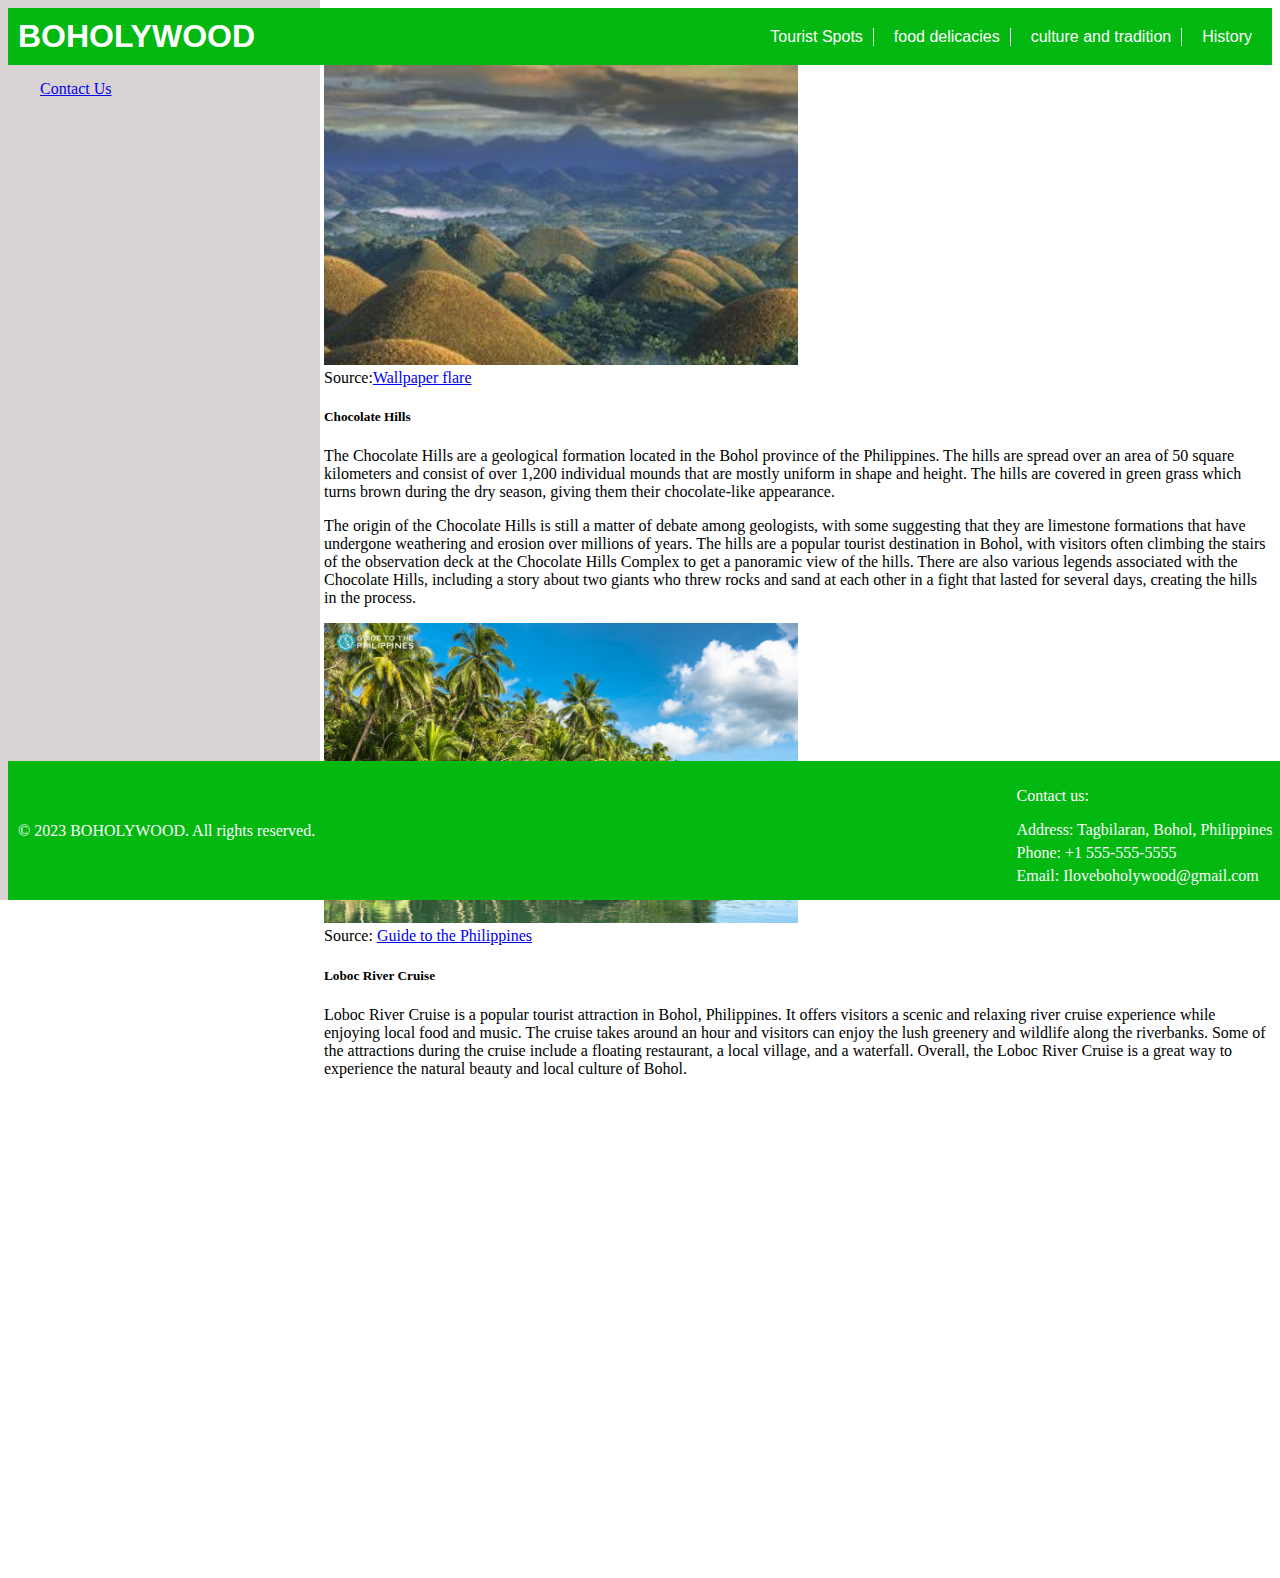
<file: index.html>
<!DOCTYPE html>
<html>
<head>
	<meta name="viewport" content="width=device-width, initial-scale=1.0">
	<title>BOHOLYWOOD</title>
	<link rel="stylesheet" type="text/css" href="style.css">
</head>



<body>

<header style="font-family: Arial, sans-serif;">
	<div class="logo">
		<h1>BOHOLYWOOD</h1>
	</div>
	<nav>
		<ul class="menu">
            <li><a href="index.html" id="tourist_spots">Tourist Spots</a></li>
			<li><a href="food_delicacies.html">food delicacies</a></li>
			<li><a href="culture_tradition.html">culture and tradition</a></li>
			<li><a href="history.html">History</a></li>
		</ul>
		<a href="#" class="toggle-nav">&#9776;</a>
	</nav>
</header>

<main  >  
    <div class="container">
        <div class="col-sm-3">
            <aside>
                <ul class="sidebar-menu" style="margin-top:80px;">
                    <li style="cursor: pointer;"> <a href="contact_us.html" >Contact Us</a></li>                    
                </ul>
            </aside>
        </div>
        <div class="row">           
            <div class="col-sm-6">
                <div class="card">
                <img src="images/chocolate_hills.jpg" alt="Your image" onclick="openModal('images/chocolate_hills.jpg')" style="cursor:pointer;">
                <div class="card-body">
                    <label>Source:</label><a href="https://www.google.com/url?sa=i&url=https%3A%2F%2Fwww.wallpaperflare.com%2Fchocolate-hills-at-sunrise-bohol-island-philippines-asia-wallpaper-brrgo&psig=AOvVaw3DMEofHnwprYBhg64Fi-35&ust=1681301416559000&source=images&cd=vfe&ved=0CBMQjhxqFwoTCMj_moLmof4CFQAAAAAdAAAAABAE">Wallpaper flare</a>
                    <h5 class="card-title">Chocolate Hills</h5>
                    <div class="col-sm-3">
                    <p class="card-text">The Chocolate Hills are a geological formation located in the Bohol province of the Philippines. The hills are spread over an area of 50 square kilometers and consist of over 1,200 individual mounds that are mostly uniform in shape and height. The hills are covered in green grass which turns brown during the dry season, giving them their chocolate-like appearance.</p>
                    <p class="card-text">The origin of the Chocolate Hills is still a matter of debate among geologists, with some suggesting that they are limestone formations that have undergone weathering and erosion over millions of years. The hills are a popular tourist destination in Bohol, with visitors often climbing the stairs of the observation deck at the Chocolate Hills Complex to get a panoramic view of the hills. There are also various legends associated with the Chocolate Hills, including a story about two giants who threw rocks and sand at each other in a fight that lasted for several days, creating the hills in the process.</p>
                    </div>                
                </div>
                </div>
            </div>
            <div class="col-sm-6" style="margin-bottom: 500px;">
                <div class="card">
                <img src="images/loboc-river-cruise-in-bohol.jpg" alt="Your image" onclick="openModal('images/loboc-river-cruise-in-bohol.jpg')" style="cursor:pointer;">
                <div class="card-body">
                    <label>Source:</label> <a href="https://guidetothephilippines.ph/destinations-and-attractions/loboc-river-cruise">Guide to the Philippines</a>
                    <h5 class="card-title">Loboc River Cruise</h5>
                    <div class="col-sm-3">
                    <p class="card-text">Loboc River Cruise is a popular tourist attraction in Bohol, Philippines. It offers visitors a scenic and relaxing river cruise experience while enjoying local food and music. The cruise takes around an hour and visitors can enjoy the lush greenery and wildlife along the riverbanks. Some of the attractions during the cruise include a floating restaurant, a local village, and a waterfall. Overall, the Loboc River Cruise is a great way to experience the natural beauty and local culture of Bohol.</p>
                    </div>                
                </div>
                </div>
            </div>
        </div>
    </div>
</main>

<footer>
    <div class="footer-content">
      <div class="footer-info">
        <p>&copy; 2023 BOHOLYWOOD. All rights reserved.</p>       
      </div>
      <ul class="contact-list">
        <p>Contact us:</p>
        <li>Address: Tagbilaran, Bohol, Philippines</li>
        <li>Phone: +1 555-555-5555</li>
        <li>Email: Iloveboholywood@gmail.com</li>
      </ul>
    </div>
  </footer>
  
<script src="script.js"></script>

</body>
</html>
</file>
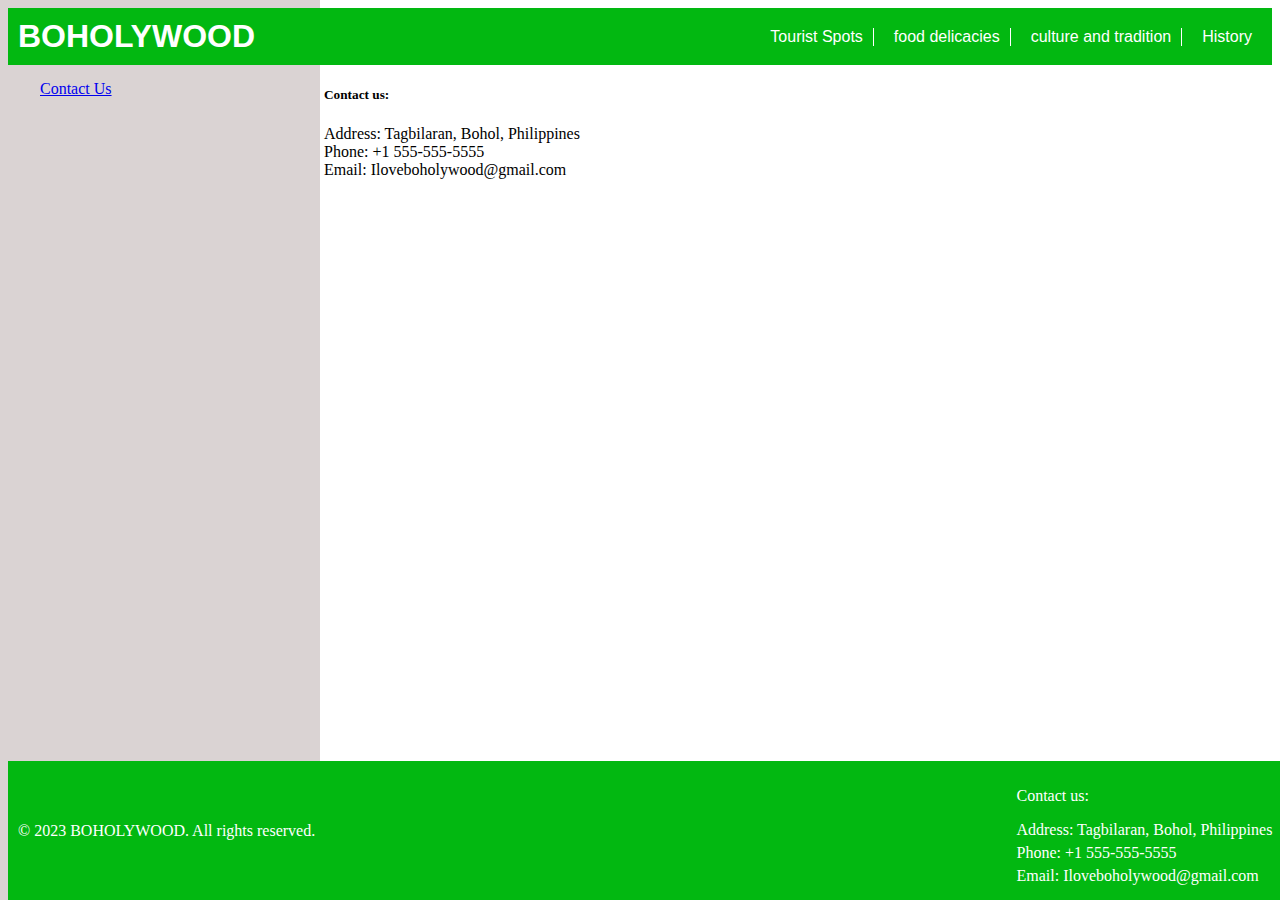
<file: contact_us.html>
<!DOCTYPE html>
<html>
<head>
	<meta name="viewport" content="width=device-width, initial-scale=1.0">
	<title>BOHOLYWOOD</title>
	<link rel="stylesheet" type="text/css" href="style.css">
</head>



<body>

<header style="font-family: Arial, sans-serif;">
	<div class="logo">
		<h1>BOHOLYWOOD</h1>
	</div>
	<nav>
		<ul class="menu">
            <li><a href="index.html" id="tourist_spots">Tourist Spots</a></li>
			<li><a href="food_delicacies.html">food delicacies</a></li>
			<li><a href="culture_tradition.html">culture and tradition</a></li>
			<li><a href="history.html">History</a></li>
		</ul>
		<a href="#" class="toggle-nav">&#9776;</a>
	</nav>
</header>

<main  >  
    <div class="container">
        <div class="col-sm-3">
            <aside>
                <ul class="sidebar-menu" style="margin-top:80px;">
                    <li style="cursor: pointer;"> <a href="contact_us.html" >Contact Us</a></li>                     
                </ul>
            </aside>
        </div>
        <div class="row">           
            <div class="col-sm-6">
                <div class="card">                 
                <div class="card-body">
                    <h5 class="card-title">Contact us:</h5>
                    <div class="col-sm-3">                         
                        <li>Address: Tagbilaran, Bohol, Philippines</li>
                        <li>Phone: +1 555-555-5555</li>
                        <li>Email: Iloveboholywood@gmail.com</li>
                    </div>                
                </div>
                </div>
            </div>           
        </div>
    </div>
</main>

<footer>
    <div class="footer-content">
      <div class="footer-info">
        <p>&copy; 2023 BOHOLYWOOD. All rights reserved.</p>       
      </div>
      <ul class="contact-list">
        <p>Contact us:</p>
        <li>Address: Tagbilaran, Bohol, Philippines</li>
        <li>Phone: +1 555-555-5555</li>
        <li>Email: Iloveboholywood@gmail.com</li>
      </ul>
    </div>
  </footer>
  
<script src="script.js"></script>

</body>
</html>
</file>
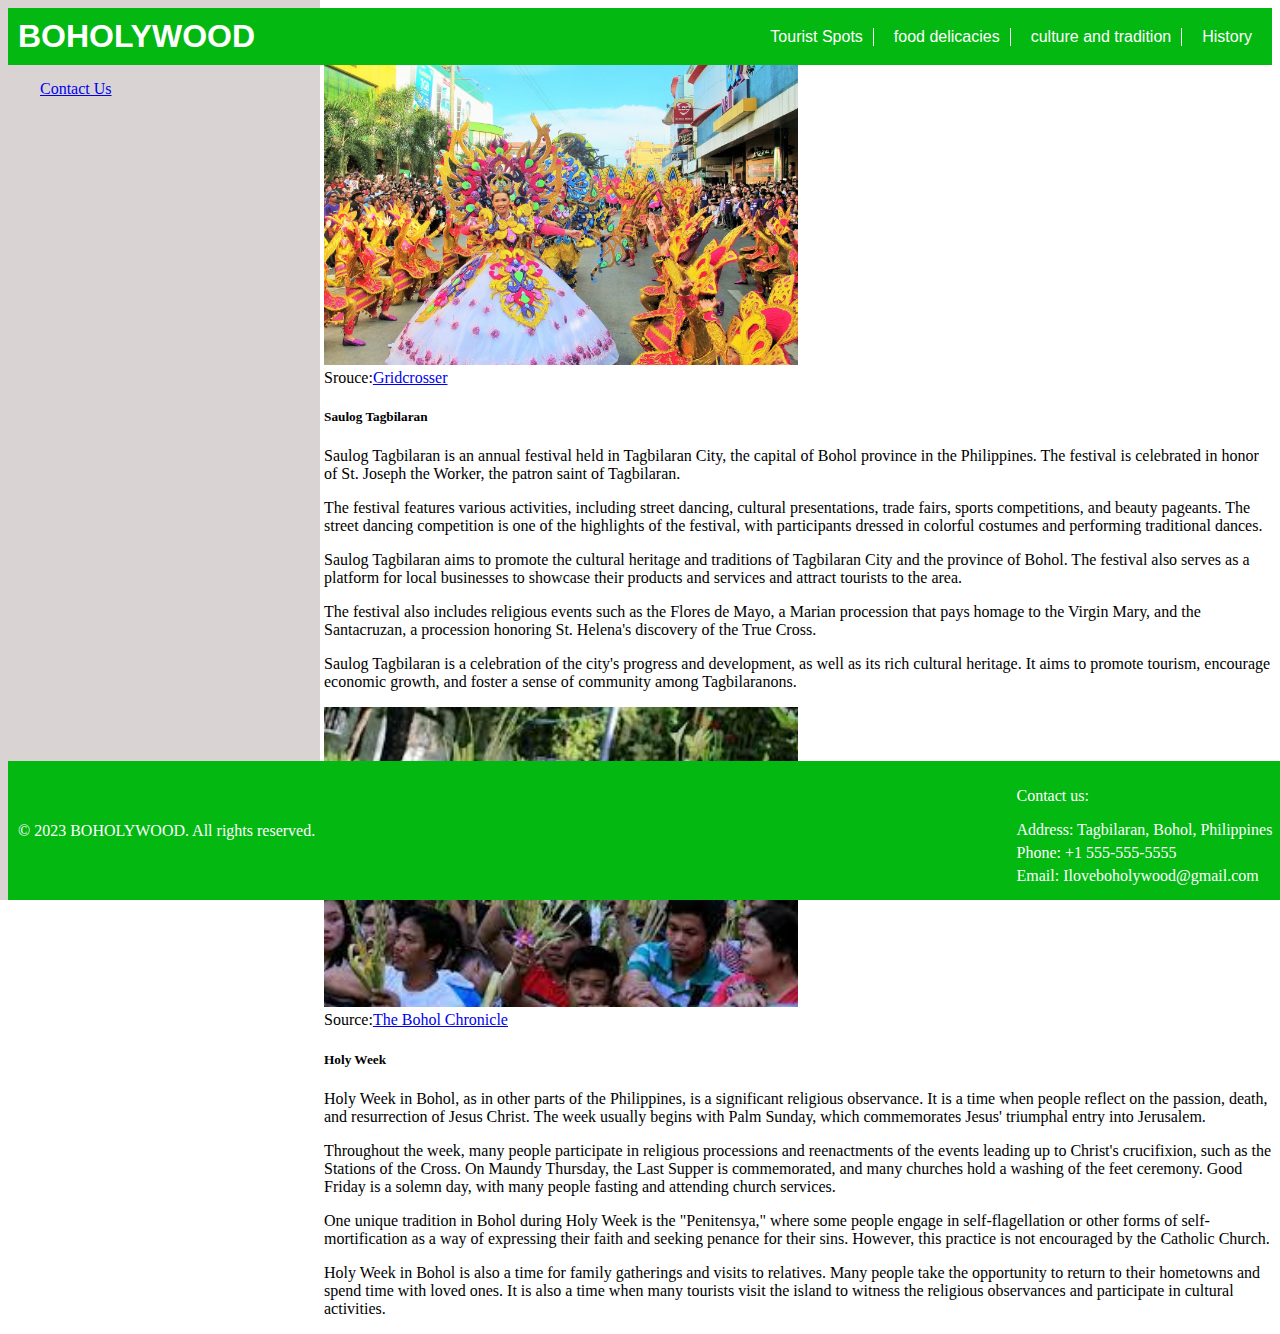
<file: culture_tradition.html>
<!DOCTYPE html>
<html>
<head>
	<meta name="viewport" content="width=device-width, initial-scale=1.0">
	<title>BOHOLYWOOD</title>
	<link rel="stylesheet" type="text/css" href="style.css">
</head>



<body>

<header style="font-family: Arial, sans-serif;">
	<div class="logo">
		<h1>BOHOLYWOOD</h1>
	</div>
	<nav>
		<ul class="menu">
			<li><a href="index.html" id="tourist_spots">Tourist Spots</a></li>
			<li><a href="food_delicacies.html">food delicacies</a></li>
			<li><a href="culture_tradition.html">culture and tradition</a></li>
			<li><a href="history.html">History</a></li>
		</ul>
		<a href="#" class="toggle-nav">&#9776;</a>
	</nav>
</header>

<main  >  
    <div class="container">
        <div class="col-sm-3">
            <aside>
                <ul class="sidebar-menu" style="margin-top:80px;">
                    <li style="cursor: pointer;"> <a href="contact_us.html" >Contact Us</a></li>                    
                </ul>
            </aside>
        </div>
        <div class="row">
            <div class="col-sm-6">
                <div class="card">
                <img src="images/saulog.JPG" alt="Your image" onclick="openModal('images/saulog.JPG')" style="cursor:pointer;">
                <div class="card-body">
                    <label>Srouce:</label><a href="https://www.google.com/imgres?imgurl=https%3A%2F%2F3.bp.blogspot.com%2F-3B79ioDd2EQ%2FWRcAmN1o0DI%2FAAAAAAAAK_A%2FxiJwk8KwkHg9UTy_4_SRAo4Vyc5P4LoswCEw%2Fs1600%2FBohol-Saulog%252BTagbilaran%252BStreet%252BDancing-May%252B1%252B2017%252BPoblacion%252B2%252B3.JPG&tbnid=hKJrL6m9ybaOhM&vet=12ahUKEwjR3rqB4KH-AhXBkVYBHX9nBCEQMygMegUIARDiAQ..i&imgrefurl=http%3A%2F%2Fgridcrosser.blogspot.com%2F2017%2F05%2Ftagbilaran-city-celebrates.html&docid=q0NxIRGE6cojLM&w=1600&h=1200&q=saulog%20tagbilaran&ved=2ahUKEwjR3rqB4KH-AhXBkVYBHX9nBCEQMygMegUIARDiAQ">Gridcrosser</a>
                    <h5 class="card-title">Saulog Tagbilaran</h5>
                        <div class="col-sm-3">
                        <p class="card-text">Saulog Tagbilaran is an annual festival held in Tagbilaran City, the capital of Bohol province in the Philippines. The festival is celebrated in honor of St. Joseph the Worker, the patron saint of Tagbilaran.</p>
                        <p class="card-text">The festival features various activities, including street dancing, cultural presentations, trade fairs, sports competitions, and beauty pageants. The street dancing competition is one of the highlights of the festival, with participants dressed in colorful costumes and performing traditional dances.</p>
                        <p class="card-text">Saulog Tagbilaran aims to promote the cultural heritage and traditions of Tagbilaran City and the province of Bohol. The festival also serves as a platform for local businesses to showcase their products and services and attract tourists to the area.</p>
                        <p class="card-text">The festival also includes religious events such as the Flores de Mayo, a Marian procession that pays homage to the Virgin Mary, and the Santacruzan, a procession honoring St. Helena's discovery of the True Cross.</p>
                        <p class="card-text">Saulog Tagbilaran is a celebration of the city's progress and development, as well as its rich cultural heritage. It aims to promote tourism, encourage economic growth, and foster a sense of community among Tagbilaranons.</p>    
                    </div>                
                </div>
                </div>
            </div>
            <div class="col-sm-6">
                <div class="card">
                <img src="images/holy_week.jpg" alt="Your image" onclick="openModal('images/holy_week.jpg')" style="cursor:pointer;">
                <div class="card-body">
                    <label>Source:</label><a href="https://www.google.com/imgres?imgurl=http%3A%2F%2Fwww.boholchronicle.com.ph%2Fwp-content%2Fuploads%2F2019%2F04%2FPalm-Sunday-Reuters.jpg&tbnid=9rW_Lpu6wMET4M&vet=12ahUKEwjThLOH46H-AhWRGogKHdK1BrcQMygAegUIARDBAQ..i&imgrefurl=https%3A%2F%2Fwww.boholchronicle.com.ph%2F2019%2F04%2F14%2Fpalm-sunday-ushers-in-holy-week%2F&docid=MYNovzTzaakFZM&w=798&h=492&q=holy%20week%20in%20bohol&client=firefox-b-d&ved=2ahUKEwjThLOH46H-AhWRGogKHdK1BrcQMygAegUIARDBAQ">The Bohol Chronicle</a>
                    <h5 class="card-title">Holy Week</h5>
                    <div class="col-sm-3">
                    <p class="card-text">Holy Week in Bohol, as in other parts of the Philippines, is a significant religious observance. It is a time when people reflect on the passion, death, and resurrection of Jesus Christ. The week usually begins with Palm Sunday, which commemorates Jesus' triumphal entry into Jerusalem.</p>
                    <p class="card-text">Throughout the week, many people participate in religious processions and reenactments of the events leading up to Christ's crucifixion, such as the Stations of the Cross. On Maundy Thursday, the Last Supper is commemorated, and many churches hold a washing of the feet ceremony. Good Friday is a solemn day, with many people fasting and attending church services.</p>    
                    <p class="card-text">One unique tradition in Bohol during Holy Week is the "Penitensya," where some people engage in self-flagellation or other forms of self-mortification as a way of expressing their faith and seeking penance for their sins. However, this practice is not encouraged by the Catholic Church.</p>    
                    <p class="card-text">Holy Week in Bohol is also a time for family gatherings and visits to relatives. Many people take the opportunity to return to their hometowns and spend time with loved ones. It is also a time when many tourists visit the island to witness the religious observances and participate in cultural activities.</p>    
                </div>                
                </div>
                </div>
            </div>           
        </div>
    </div>
</main>

<footer>
    <div class="footer-content">
      <div class="footer-info">
        <p>&copy; 2023 BOHOLYWOOD. All rights reserved.</p>        
      </div>
      <ul class="contact-list">
        <p>Contact us:</p>
        <li>Address: Tagbilaran, Bohol, Philippines</li>
        <li>Phone: +1 555-555-5555</li>
        <li>Email: Iloveboholywood@gmail.com</li>
      </ul>
    </div>
  </footer>
  
<script src="script.js"></script>

</body>
</html>
</file>
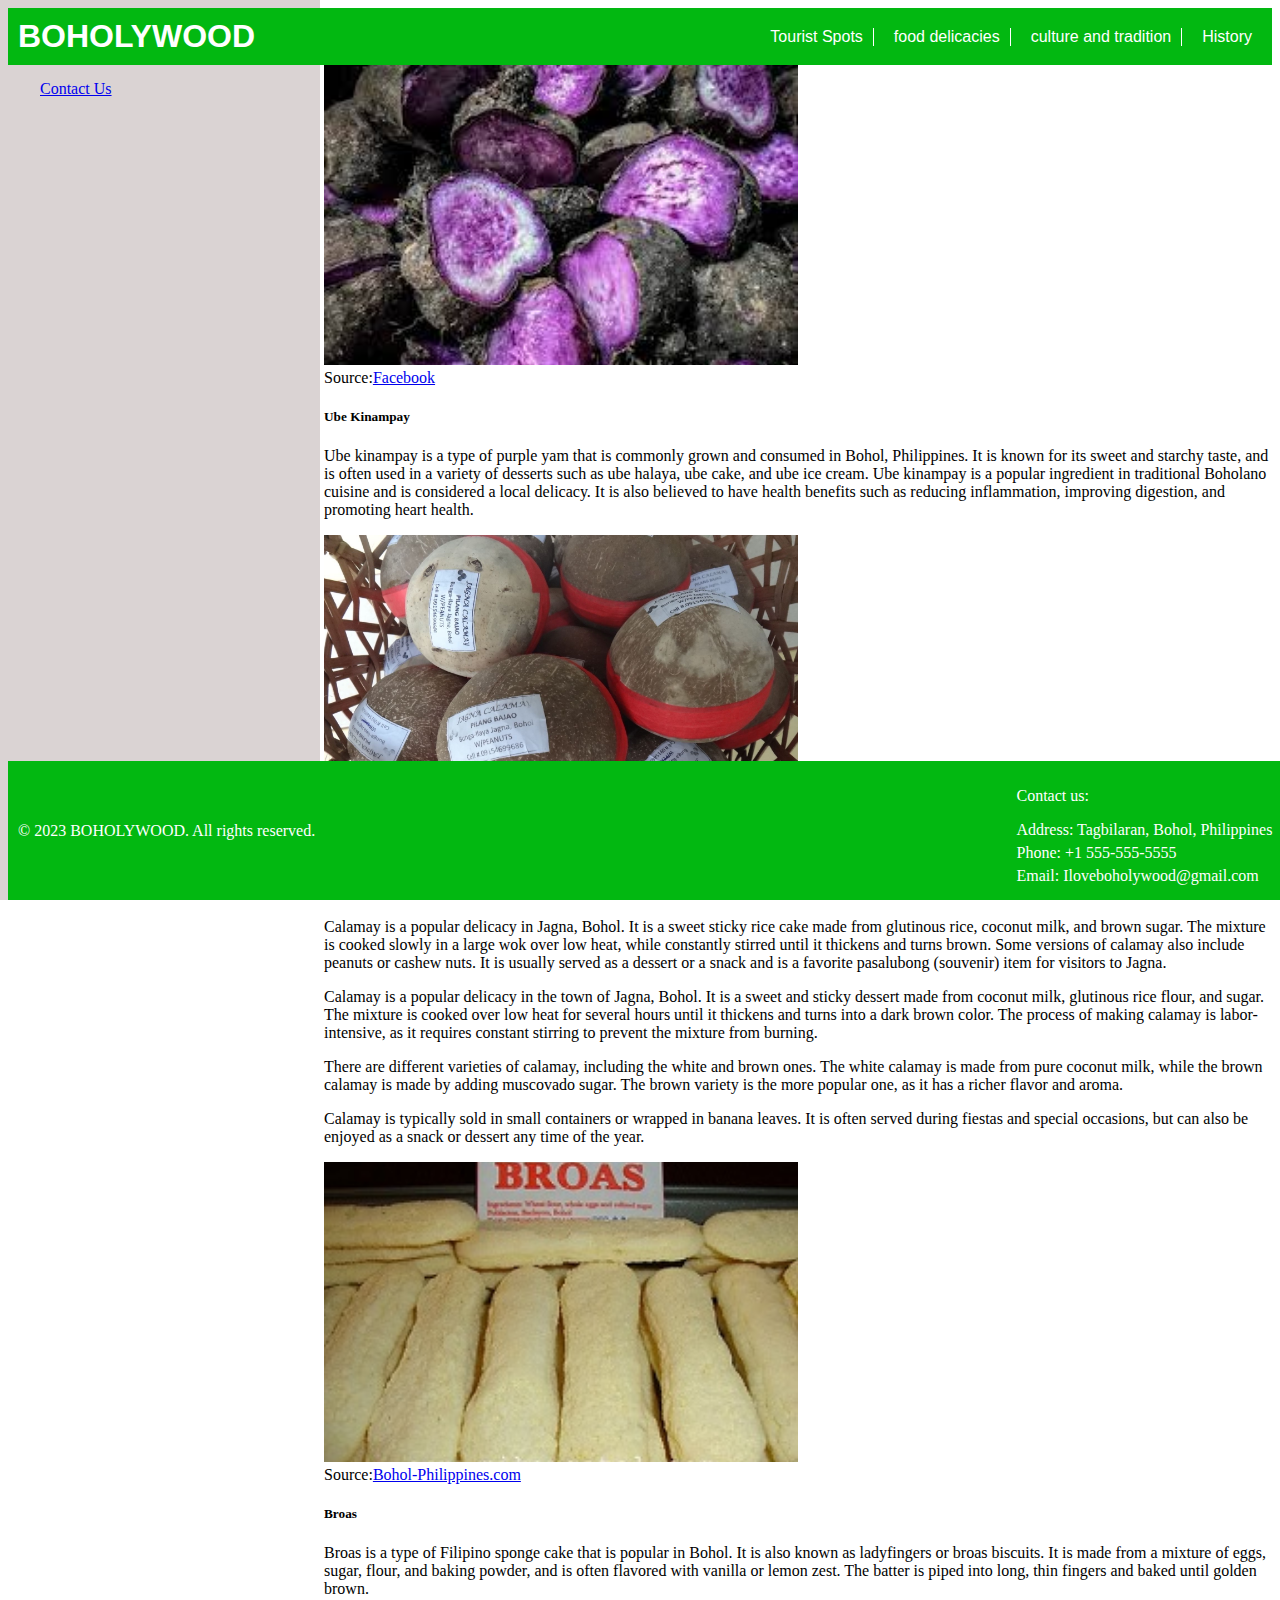
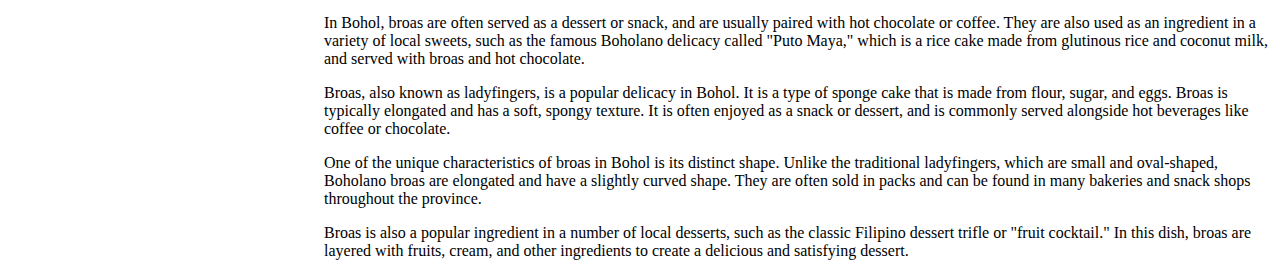
<file: food_delicacies.html>
<!DOCTYPE html>
<html>
<head>
	<meta name="viewport" content="width=device-width, initial-scale=1.0">
	<title>BOHOLYWOOD</title>
	<link rel="stylesheet" type="text/css" href="style.css">
</head>



<body>

<header style="font-family: Arial, sans-serif;">
	<div class="logo">
		<h1>BOHOLYWOOD</h1>
	</div>
	<nav>
		<ul class="menu">
            <li><a href="index.html" id="tourist_spots">Tourist Spots</a></li>
			<li><a href="food_delicacies.html">food delicacies</a></li>
			<li><a href="culture_tradition.html">culture and tradition</a></li>
			<li><a href="history.html">History</a></li>
		</ul>
		<a href="#" class="toggle-nav">&#9776;</a>
	</nav>
</header>

<main  >  
    <div class="container">
        <div class="col-sm-3">
            <aside>
                <ul class="sidebar-menu" style="margin-top:80px;">
                    <li style="cursor: pointer;"> <a href="contact_us.html" >Contact Us</a></li>                    
                </ul>
            </aside>
        </div> 
        <div class="row">
            <div class="col-sm-6">
                <div class="card">
                <img src="images/ube.jpg" alt="Your image" onclick="openModal('images/ube.jpg')" style="cursor:pointer;">
                <div class="card-body">
                    <label>Source:</label><a href="https://www.google.com/imgres?imgurl=https%3A%2F%2Flookaside.fbsbx.com%2Flookaside%2Fcrawler%2Fmedia%2F%3Fmedia_id%3D1497619467067986&tbnid=PNhyjD01XhMscM&vet=12ahUKEwi07s-L5KH-AhUB6mEKHafNDVMQMygAegUIARC7AQ..i&imgrefurl=https%3A%2F%2Fwww.facebook.com%2FNatMuseumBohol%2Fphotos%2Fa.994770434019561%2F1497619467067986%2F%3Ftype%3D3&docid=1sJGH8Ihf1MsrM&w=1080&h=810&q=ube%20kinampay%20bohol&ved=2ahUKEwi07s-L5KH-AhUB6mEKHafNDVMQMygAegUIARC7AQ">Facebook</a>
                    <h5 class="card-title">Ube Kinampay</h5>
                    <div class="col-sm-3">
                    <p class="card-text">Ube kinampay is a type of purple yam that is commonly grown and consumed in Bohol, Philippines. It is known for its sweet and starchy taste, and is often used in a variety of desserts such as ube halaya, ube cake, and ube ice cream. Ube kinampay is a popular ingredient in traditional Boholano cuisine and is considered a local delicacy. It is also believed to have health benefits such as reducing inflammation, improving digestion, and promoting heart health.</p>
                    
                    </div>                
                </div>
                </div>
            </div>
            <div class="col-sm-6">
                <div class="card">
                <img src="images/calamay.jpg" alt="Your image" onclick="openModal('images/calamay.jpg')" style="cursor:pointer;">
                <div class="card-body">
                    <label>Source:</label><a href="https://iamtravelinglight.com/2012/05/16/the-jagna-calamay-a-labor-of-love/">Traveling Light</a>
                    <h5 class="card-title">Calamay</h5>
                    <div class="col-sm-3">
                    <p class="card-text">Calamay is a popular delicacy in Jagna, Bohol. It is a sweet sticky rice cake made from glutinous rice, coconut milk, and brown sugar. The mixture is cooked slowly in a large wok over low heat, while constantly stirred until it thickens and turns brown. Some versions of calamay also include peanuts or cashew nuts. It is usually served as a dessert or a snack and is a favorite pasalubong (souvenir) item for visitors to Jagna.</p>
                    <p class="card-text">Calamay is a popular delicacy in the town of Jagna, Bohol. It is a sweet and sticky dessert made from coconut milk, glutinous rice flour, and sugar. The mixture is cooked over low heat for several hours until it thickens and turns into a dark brown color. The process of making calamay is labor-intensive, as it requires constant stirring to prevent the mixture from burning.</p>    
                    <p class="card-text">There are different varieties of calamay, including the white and brown ones. The white calamay is made from pure coconut milk, while the brown calamay is made by adding muscovado sugar. The brown variety is the more popular one, as it has a richer flavor and aroma.</p>    
                    <p class="card-text">Calamay is typically sold in small containers or wrapped in banana leaves. It is often served during fiestas and special occasions, but can also be enjoyed as a snack or dessert any time of the year.</p>    
                </div>                
                </div>
                </div>
            </div>
            <div class="col-sm-6">
                <div class="card">
                <img src="images/broas.jpg" alt="Your image" onclick="openModal('images/broas.jpg')" style="cursor:pointer;">
                <div class="card-body">
                    <label>Source:</label><a href="https://www.bohol-philippines.com/bohol-products.html">Bohol-Philippines.com</a>
                    <h5 class="card-title">Broas</h5>
                    <div class="col-sm-3">
                    <p class="card-text">Broas is a type of Filipino sponge cake that is popular in Bohol. It is also known as ladyfingers or broas biscuits. It is made from a mixture of eggs, sugar, flour, and baking powder, and is often flavored with vanilla or lemon zest. The batter is piped into long, thin fingers and baked until golden brown.</p>
                    <p class="card-text">In Bohol, broas are often served as a dessert or snack, and are usually paired with hot chocolate or coffee. They are also used as an ingredient in a variety of local sweets, such as the famous Boholano delicacy called "Puto Maya," which is a rice cake made from glutinous rice and coconut milk, and served with broas and hot chocolate.</p>    
                    <p class="card-text">Broas, also known as ladyfingers, is a popular delicacy in Bohol. It is a type of sponge cake that is made from flour, sugar, and eggs. Broas is typically elongated and has a soft, spongy texture. It is often enjoyed as a snack or dessert, and is commonly served alongside hot beverages like coffee or chocolate.</p>    
                    <p class="card-text">One of the unique characteristics of broas in Bohol is its distinct shape. Unlike the traditional ladyfingers, which are small and oval-shaped, Boholano broas are elongated and have a slightly curved shape. They are often sold in packs and can be found in many bakeries and snack shops throughout the province.</p>    
                    <p class="card-text">Broas is also a popular ingredient in a number of local desserts, such as the classic Filipino dessert trifle or "fruit cocktail." In this dish, broas are layered with fruits, cream, and other ingredients to create a delicious and satisfying dessert.</p>    
                     </div>                
                </div>
                </div>
            </div>
        </div>
    </div>
</main>

<footer>
    <div class="footer-content">
      <div class="footer-info">
        <p>&copy; 2023 BOHOLYWOOD. All rights reserved.</p>        
      </div>
      <ul class="contact-list">
        <p>Contact us:</p>
        <li>Address: Tagbilaran, Bohol, Philippines</li>
        <li>Phone: +1 555-555-5555</li>
        <li>Email: Iloveboholywood@gmail.com</li>
      </ul>
    </div>
  </footer>
  
<script src="script.js"></script>

</body>
</html>
</file>
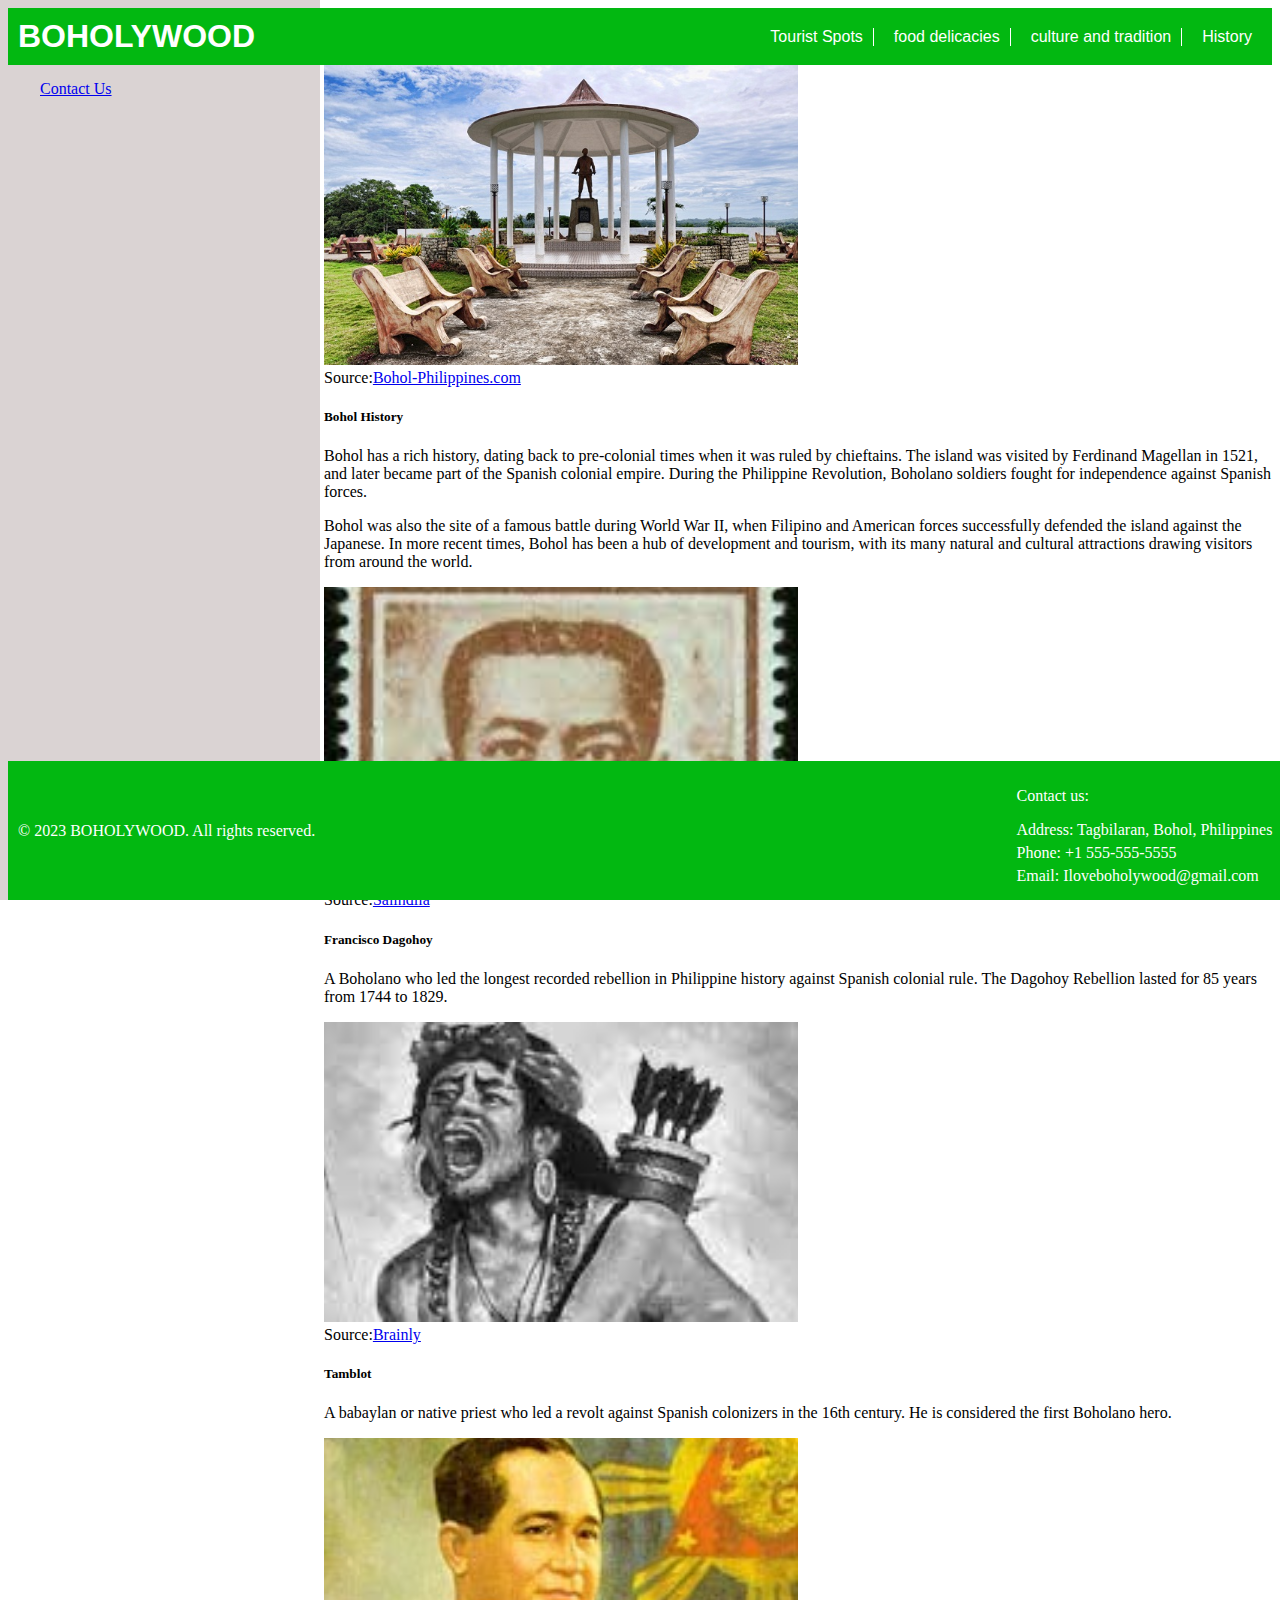
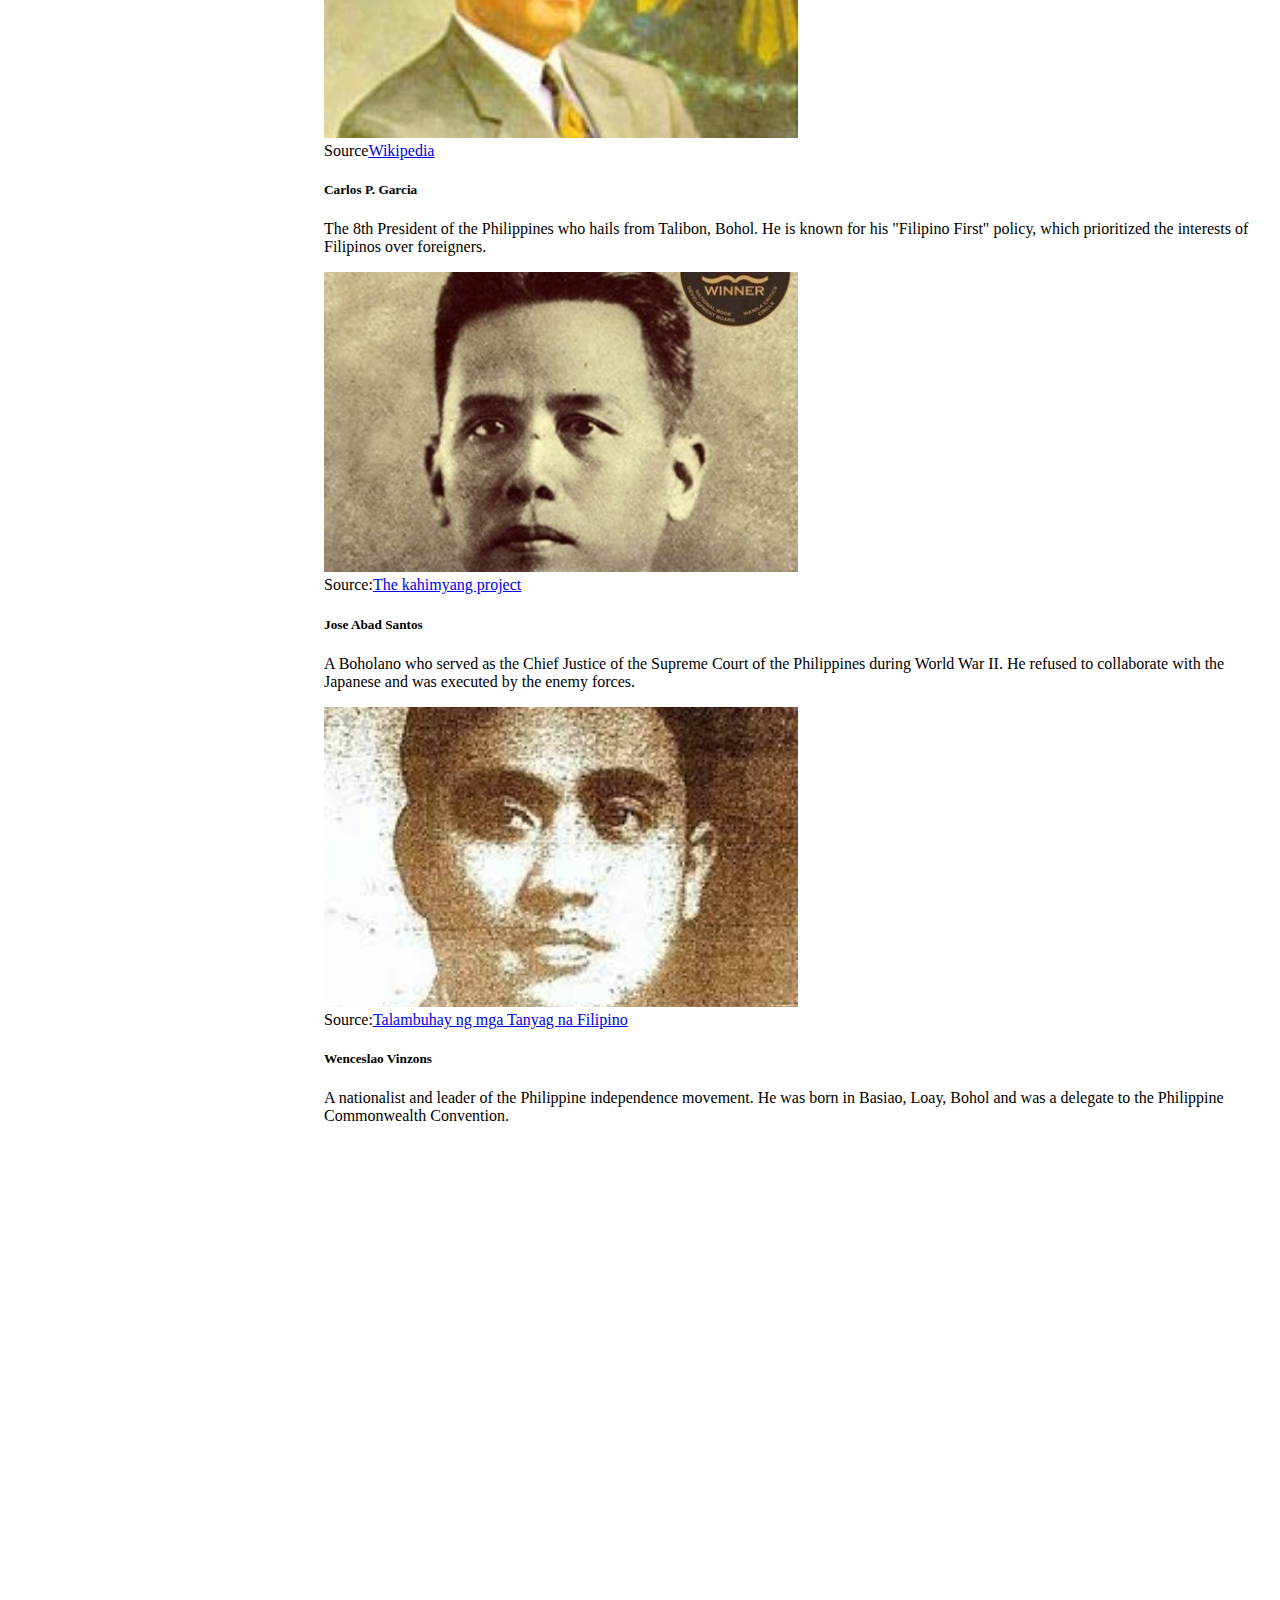
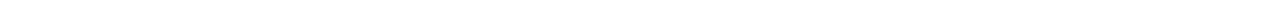
<file: history.html>
<!DOCTYPE html>
<html>
<head>
	<meta name="viewport" content="width=device-width, initial-scale=1.0">
	<title>BOHOLYWOOD</title>
	<link rel="stylesheet" type="text/css" href="style.css">
</head>



<body>

<header style="font-family: Arial, sans-serif;">
	<div class="logo">
		<h1>BOHOLYWOOD</h1>
	</div>
	<nav>
		<ul class="menu">
			<li><a href="index.html" id="tourist_spots">Tourist Spots</a></li>
			<li><a href="food_delicacies.html">food delicacies</a></li>
			<li><a href="culture_tradition.html">culture and tradition</a></li>
			<li><a href="history.html">History</a></li>
		</ul>
		<a href="#" class="toggle-nav">&#9776;</a>
	</nav>
</header>

<main  >  
    <div class="container">
        <div class="col-sm-3">
            <aside>
                <ul class="sidebar-menu" style="margin-top:80px;">
                    <li style="cursor: pointer;"> <a href="contact_us.html" >Contact Us</a></li>                    
                </ul>
            </aside>
        </div>
        <div class="row">
            <div class="col-sm-6">
                <div class="card">
                <img src="images/bohol_history.jpg" alt="Your image" onclick="openModal('images/bohol_history.jpg')" style="cursor:pointer;">
                <div class="card-body">
                    <label>Source:</label><a href="https://www.bohol-philippines.com/bohol-top-historical-cultural-sites.html">Bohol-Philippines.com</a>
                    <h5 class="card-title">Bohol History</h5>                       
                        <div class="col-sm-3">
                        <p class="card-text">Bohol has a rich history, dating back to pre-colonial times when it was ruled by chieftains. The island was visited by Ferdinand Magellan in 1521, and later became part of the Spanish colonial empire. During the Philippine Revolution, Boholano soldiers fought for independence against Spanish forces.</p>
                        <p class="card-text">Bohol was also the site of a famous battle during World War II, when Filipino and American forces successfully defended the island against the Japanese. In more recent times, Bohol has been a hub of development and tourism, with its many natural and cultural attractions drawing visitors from around the world.</p>
                       
                    </div>                
                </div>
                </div>
            </div>
            <div class="col-sm-6">
                <div class="card">
                <img src="images/dagohoy.jpg" alt="Your image"  onclick="openModal('images/dagohoy.jpg')" style="cursor:pointer;">
                <div class="card-body">
                    <label>Source:</label><a href="https://salindila.wordpress.com/2017/02/24/francisco-dagohoy/">Salindila</a>
                    <h5 class="card-title">Francisco Dagohoy</h5>
                    <div class="col-sm-3">
                    <p class="card-text">A Boholano who led the longest recorded rebellion in Philippine history against Spanish colonial rule. The Dagohoy Rebellion lasted for 85 years from 1744 to 1829.</p>                   
                </div>                
                </div>
                </div>
            </div>  
            <div class="col-sm-6">
                <div class="card">
                <img src="images/tamblot.jpg" alt="Your image" onclick="openModal('images/tamblot.jpg')" style="cursor:pointer;">
                <div class="card-body">
                    <label>Source:</label><a href="https://brainly.ph/question/16884208">Brainly</a>
                    <h5 class="card-title">Tamblot</h5>
                    <div class="col-sm-3">
                    <p class="card-text">A babaylan or native priest who led a revolt against Spanish colonizers in the 16th century. He is considered the first Boholano hero.</p>                   
                </div>                
                </div>
                </div>
            </div>        
            <div class="col-sm-6">
                <div class="card">
                <img src="images/carlos_p_garcia.jpg" alt="Your image" onclick="openModal('images/carlos_p_garcia.jpg')" style="cursor:pointer;">
                <div class="card-body">
                    <label>Source</label><a href="https://pam.wikipedia.org/wiki/Carlos_P._Garc%C3%ADa">Wikipedia</a>
                    <h5 class="card-title">Carlos P. Garcia</h5>
                    <div class="col-sm-3">
                    <p class="card-text">The 8th President of the Philippines who hails from Talibon, Bohol. He is known for his "Filipino First" policy, which prioritized the interests of Filipinos over foreigners.</p>                   
                </div>                
                </div>
                </div>
            </div> 
            <div class="col-sm-6">
                <div class="card">
                <img src="images/Jose-Abad-Santos-Cover.jpg" alt="Your image" onclick="openModal('images/Jose-Abad-Santos-Cover.jpg')" style="cursor:pointer;">
                <div class="card-body">
                    <label>Source:</label><a href="https://kahimyang.com/kauswagan/articles/943/today-in-philippine-history-february-19-1886-jose-abad-santos-was-born-in-san-fernando-pampanga">The kahimyang project</a>
                    <h5 class="card-title">Jose Abad Santos</h5>
                    <div class="col-sm-3">
                    <p class="card-text">A Boholano who served as the Chief Justice of the Supreme Court of the Philippines during World War II. He refused to collaborate with the Japanese and was executed by the enemy forces.</p>                   
                </div>                
                </div>
                </div>
            </div> 
            <div class="col-sm-6" style="margin-bottom: 500px;">
                <div class="card">
                <img src="images/wenseslao.jpg" alt="Your image" onclick="openModal('images/wenseslao.jpg')" style="cursor:pointer;">
                <div class="card-body">
                    <label>Source:</label><a href="https://biograpiya.blogspot.com/2009/11/wenceslao-q-vinsons.html">Talambuhay ng mga Tanyag na Filipino</a>
                    <h5 class="card-title">Wenceslao Vinzons</h5>
                    <div class="col-sm-3">
                    <p class="card-text">A nationalist and leader of the Philippine independence movement. He was born in Basiao, Loay, Bohol and was a delegate to the Philippine Commonwealth Convention.</p>                   
                </div>                
                </div>
                </div>
            </div> 
        </div>
    </div>
</main>

<footer>
    <div class="footer-content">
      <div class="footer-info">
        <p>&copy; 2023 BOHOLYWOOD. All rights reserved.</p>        
      </div>
      <ul class="contact-list">
        <p>Contact us:</p>
        <li>Address: Tagbilaran, Bohol, Philippines</li>
        <li>Phone: +1 555-555-5555</li>
        <li>Email: Iloveboholywood@gmail.com</li>
      </ul>
    </div>
  </footer>
  
<script src="script.js"></script>

</body>
</html>
</file>
<file: style.css>
/* Header styling */
header {
	background-color: #02b811;
	color: #fff;
	display: flex;
	flex-wrap: wrap;
	align-items: center;
	justify-content: space-between;
	padding: 10px;
    
}

.logo h1 {
	margin: 0;
}

nav {
	display: flex;
	flex-wrap: wrap;
	align-items: center;
}

nav ul {
	margin: 0;
	padding: 0;
	display: flex;
}

nav li {
	list-style: none;
	margin: 0 10px;
}

nav a {
	color: #fff;
	text-decoration: none;
}

.toggle-nav {
	font-size: 24px;
	color: #fff;
	display: none;
	margin-left: auto;
}

.menu {
	display: flex;
}

.menu li {
	margin: 0 10px;
}

/* Responsive media queries */
@media only screen and (max-width: 768px) {
	.toggle-nav {
		display: block;
	}
	
	.menu {
		display: none;
		flex-direction: column;
		align-items: flex-start;
		width: 100%;
	}
	
	.menu li {
		margin: 10px 0;
	}
	
	.menu li:first-child {
		margin-top: 0;
	}
	
	.menu li:last-child {
		margin-bottom: 0;
	}
	
	.menu li a {
		display: block;
		padding: 10px;
		background-color: #444;
		color: #fff;
	}
	
	.menu li a:hover {
		background-color: #555;
	}
	
	.menu.active {
		display: flex;
	}
}


nav li {
	list-style: none;
	margin: 0 10px;
	border-right: 1px solid #fff;
	padding-right: 10px;
}

nav li:last-child {
	border-right: none;
	padding-right: 0;
}


footer {
    background-color: #02b811;
    color: #fff;
    padding: 10px;
    position: relative;
	z-index: 1;
    position: fixed;
    bottom: 0;
    width: 98%;
  }

  .footer-content {
    display: flex;
    justify-content: space-between;
    align-items: center;
  }

  .footer-info {
    margin-right: 20px;
  }

  .contact-list {
    list-style: none;
    margin: 0;
    padding: 0;
  }

  .contact-list li {
    margin: 5px 0;
  }

  .card img {
    height: 300px; /* set the height of the image in every pages */
    width: 50%; /* set the width of the image to 100% of its container */
    object-fit: cover; /* ensure the image fills its container without distorting */
  }

  .menu li:hover a {
    color: rgb(156, 241, 19);
  }

  .modal {
    position: fixed;
    top: 0;
    left: 0;
    height: 100%;
    width: 100%;
    background-color: rgba(0, 0, 0, 0.7);
    display: flex;
    justify-content: center;
    align-items: center;
  }
  
  .modal-content {
    max-width: 80%;
    max-height: 80%;
    overflow: auto;
  }
  
  .modal img {
    width: 100%;
  }
  
/* side bar--------------------------------------------- */
.sidebar-menu {
	list-style-type: none;
  }

  .container {
    margin: 0 0 0 25%;
}
aside {
    position: fixed;
    top: 0;
    left: 0;
    bottom: 0;
    width: 25%;
    background-color: #dad3d3;
     
}



 
header {
	position: relative;
	z-index: 1;
}
</file>
